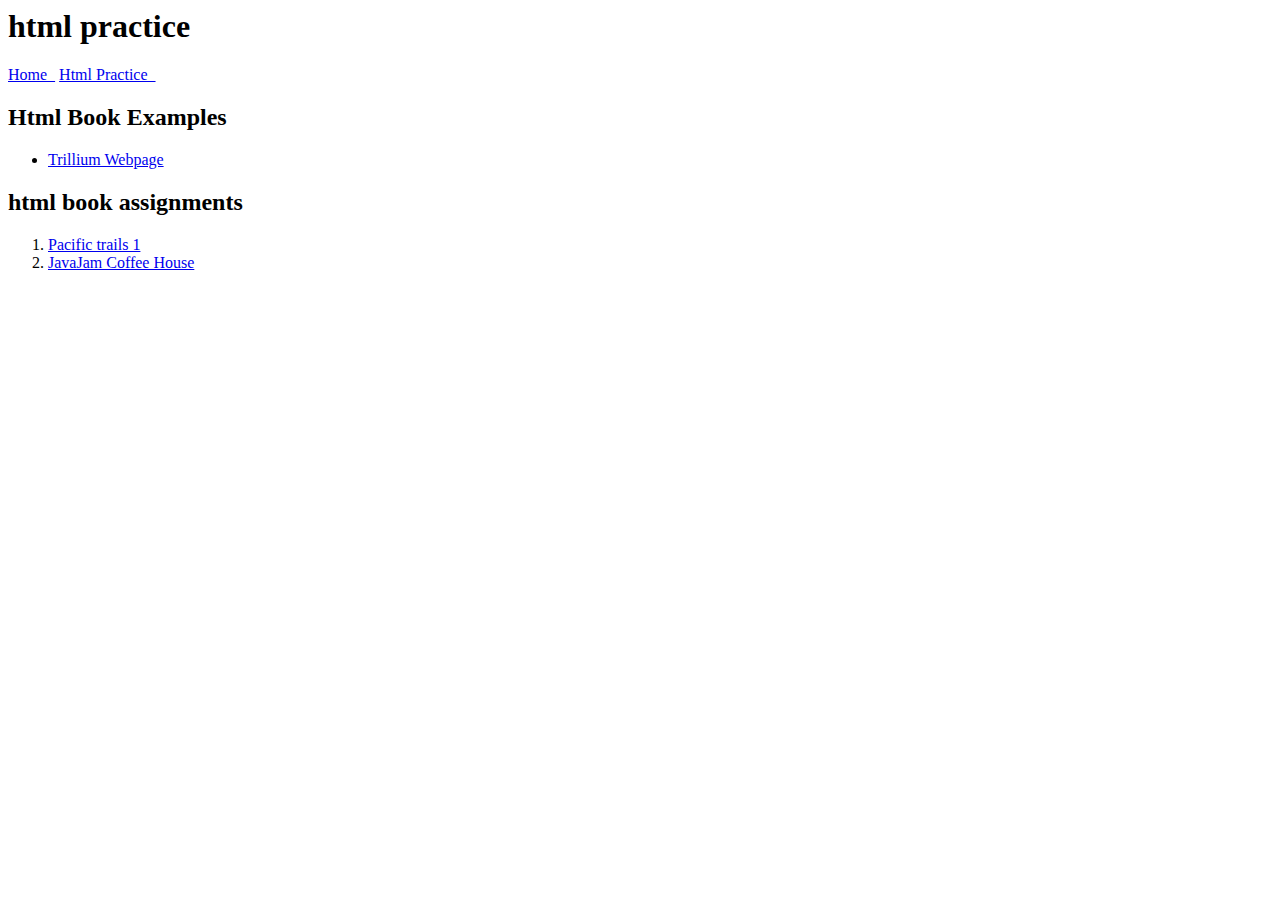
<file: htmlpractice.html>
<html>
 <head>
 <title>
  <h1>Html Practice</h1>
 </title>
 </head>
 <body>
   <header>
    <h1>html practice</h1>
   </header>
   <nav>
    <a href="index.html">Home &nbsp;</a> <a href="htmlpractice.html">Html Practice &nbsp;</a>
   </nav>
  <main>
   <h2>Html Book Examples</h2>
   <ul>
    <li> <a href= "trilliumindex.html" target="_blank">Trillium Webpage</a></li>
   </ul>
   <h2>html book assignments</h2>
   <ol>
    <li><a href="pacifictrailsindex.html" target="_blank">Pacific trails 1</a>
    <li><a href="javajamindex.html" target= "_blank">JavaJam Coffee House</a></li> 
   </ol>
  
  </main>
 </body>
</html>
</file>
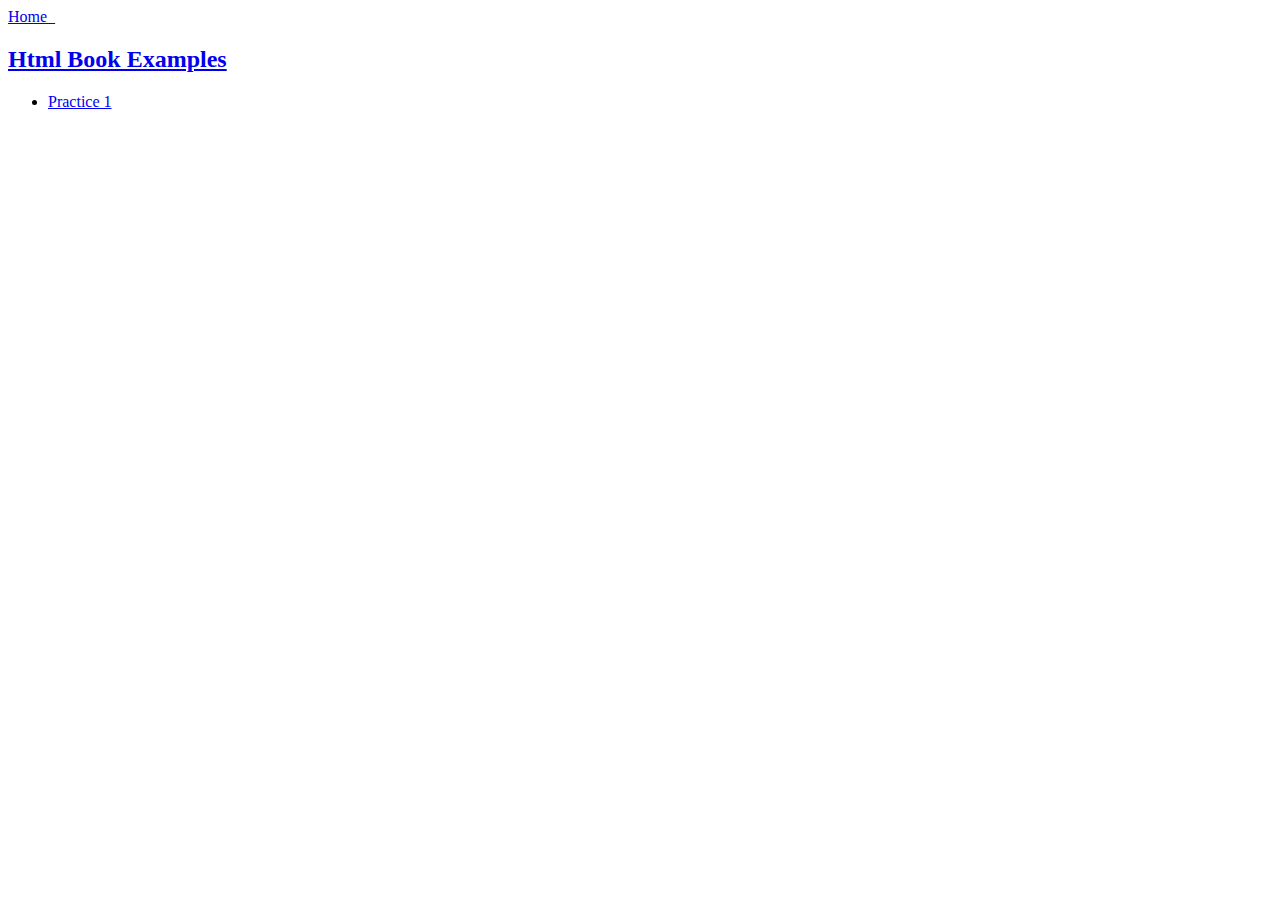
<file: htmlpratice.html>
<html>
<header>
<title>
 <h1>Html Practice</h1>
</title>
</header>
<body>
 <nav>
  <a href="index.html">Home &nbsp; 
 </nav>
 <main>
 <h2>Html Book Examples</h2>
 <ul>
  <li> <a href= "practice1.html" target="_blank">Practice 1</li>
 </ul>
 </main>
</body>
</file>
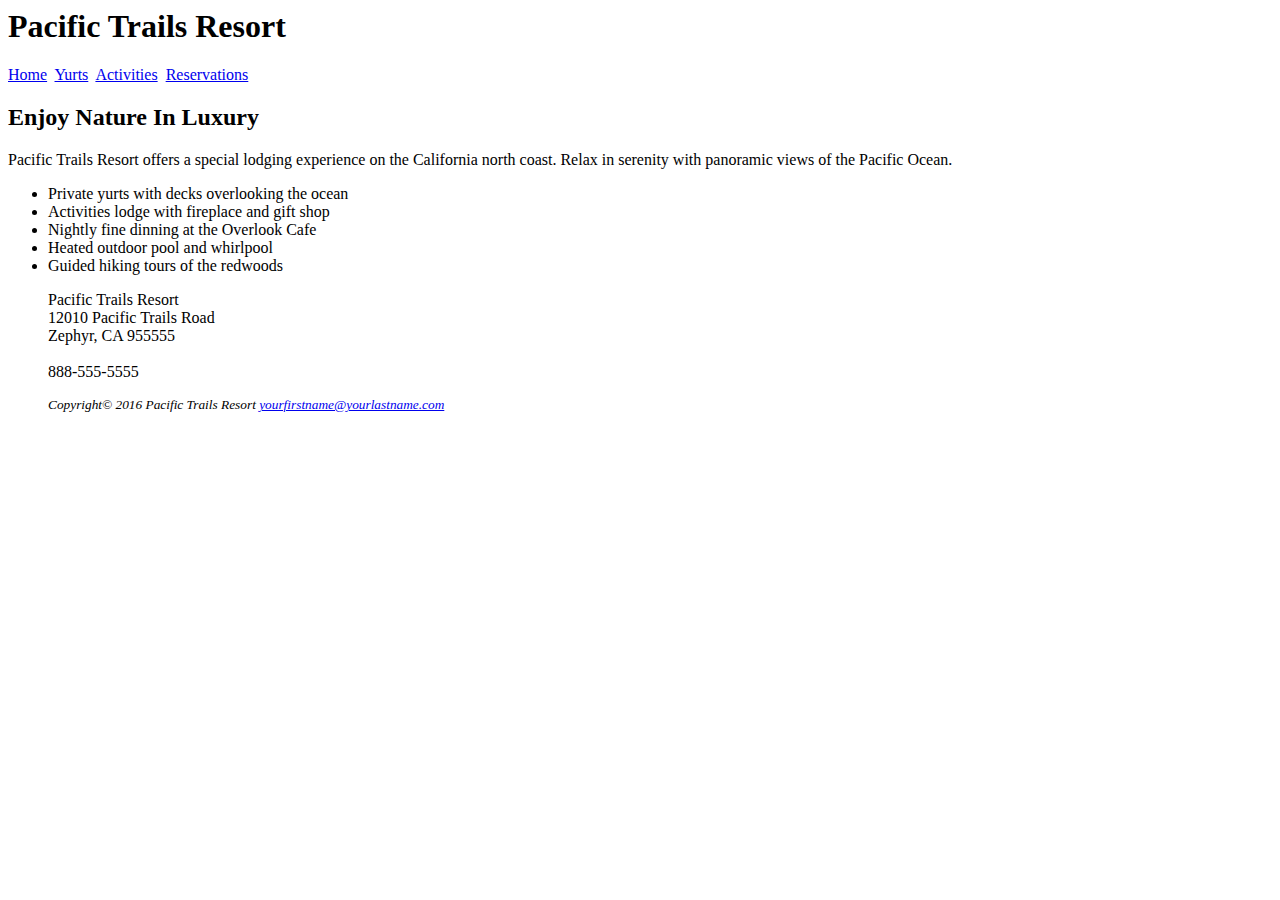
<file: pacifictrailsindex.html>
<html>
<head>
 <title>Pacific Trails Resort</title>
</head>
<body>
 <header>
 <h1>Pacific Trails Resort</h1>
 </header>
 <nav>
  <a href="pacifictrailsindex.html">Home</a>&nbsp;
  <a href="pacifictrailsyurts.html">Yurts</a>&nbsp;
  <a href="pacifictrailsactivities.html">Activities</a>&nbsp;
  <a href="pacifictrailsreservations.html">Reservations</a>
 </nav>
 <main>
 <h2>Enjoy Nature In Luxury</h2>
 <p>Pacific Trails Resort offers a special lodging experience on the California 
    north coast. Relax in serenity with panoramic views of the Pacific Ocean.</p>
    <div>
     <ul> 
      <li>Private yurts with decks overlooking the ocean</li>
      <li>Activities lodge with fireplace and gift shop</li>
      <li>Nightly fine dinning at the Overlook Cafe</li>
      <li>Heated outdoor pool and whirlpool</li>
      <li>Guided hiking tours of the redwoods</li>
      <div>
      <p>Pacific Trails Resort<br>
         12010 Pacific Trails Road<br>
        Zephyr, CA 955555<br>
        <br>
         888-555-5555</p>
      </div>
      <footer>
       <small><i>Copyright&copy; 2016 Pacific Trails Resort
        <a href="mailto:yourfirstname@yourlastname.com">yourfirstname@yourlastname.com</a></i></small>
      </footer>
      
      
     </ul>
    </div>
 </main>
</body>
</html>
</file>
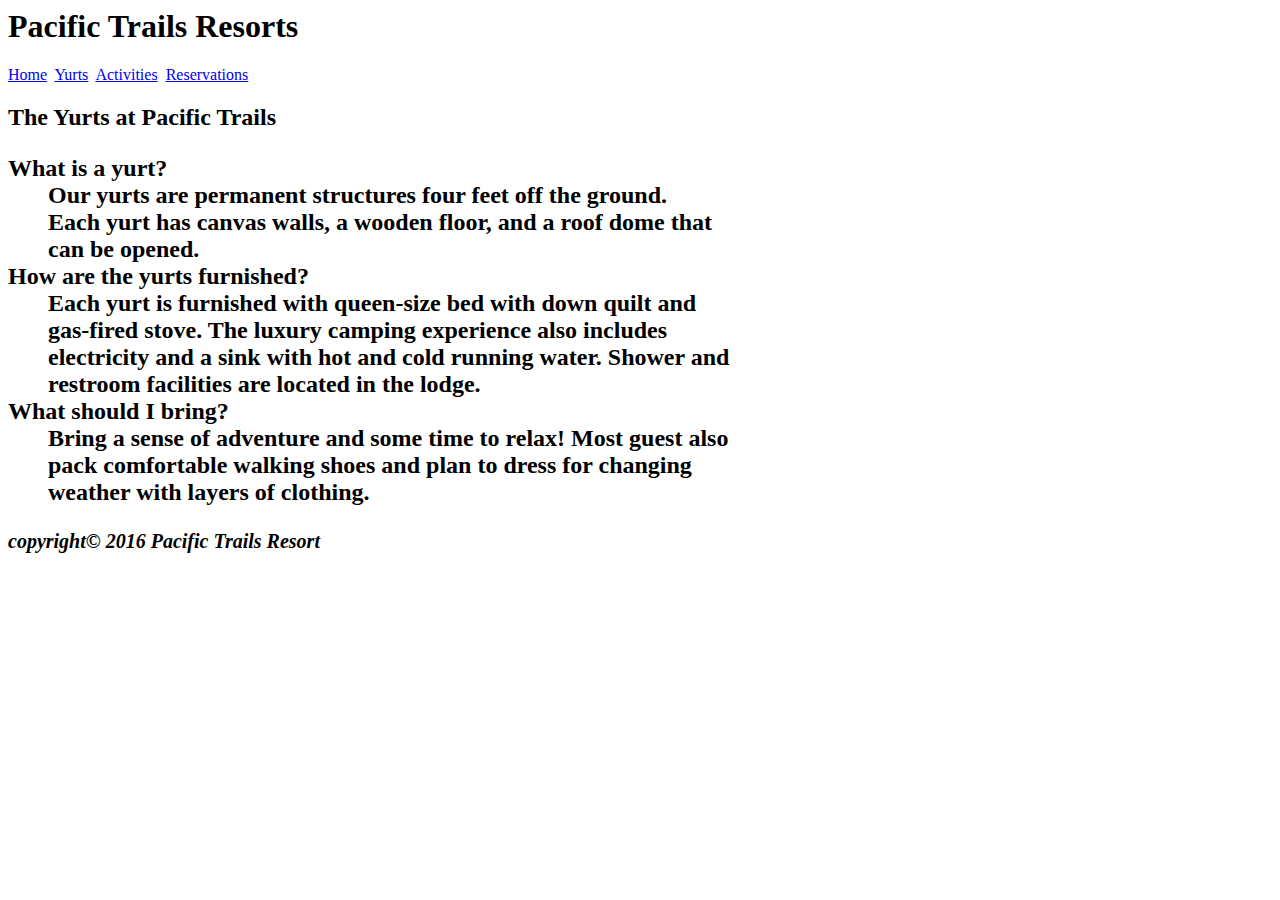
<file: pacifictrailsyurts.html>
<html>
<head>
 <title>Pacific Trails Resorts: Yurts</title>
</head>
<body>
 <Header>
   <h1>Pacific Trails Resorts</h1>
 </header>
 <nav>
  <a href="pacifictrailsindex.html">Home</a>&nbsp;
  <a href="pacifictrailsyurts.html">Yurts</a>&nbsp;
  <a href="pacifictrailsactivities.html">Activities</a>&nbsp;
  <a href="pacifictrailsreservations.html">Reservations</a>
 </nav>
 <main>
  <h2>The Yurts at Pacific Trails<h2>
   <dl>
    <dt>What is a yurt?</dt>
     <dd>Our yurts are permanent structures four feet off the ground.<br>
          Each yurt has canvas walls, a wooden floor, and a roof dome that<br>
          can be opened.</dd>
    <dt>How are the yurts furnished?</dt>
     <dd>Each yurt is furnished with queen-size bed with down quilt and <br>
          gas-fired stove. The luxury camping experience also includes<br>
          electricity and a sink with hot and cold running water. Shower and<br>
           restroom facilities are located in the lodge.</dd>
    <dt>What should I bring?</dt>
     <dd>Bring a sense of adventure and some time to relax! Most guest also<br>
         pack comfortable walking shoes and plan to dress for changing<br>
         weather with layers of clothing.</dd>
   </dl>
   <footer>
    <small><i>copyright&copy; 2016 Pacific Trails Resort <br>
     </i></small>
  </footer>
 </main>
</body>
</html>
</file>
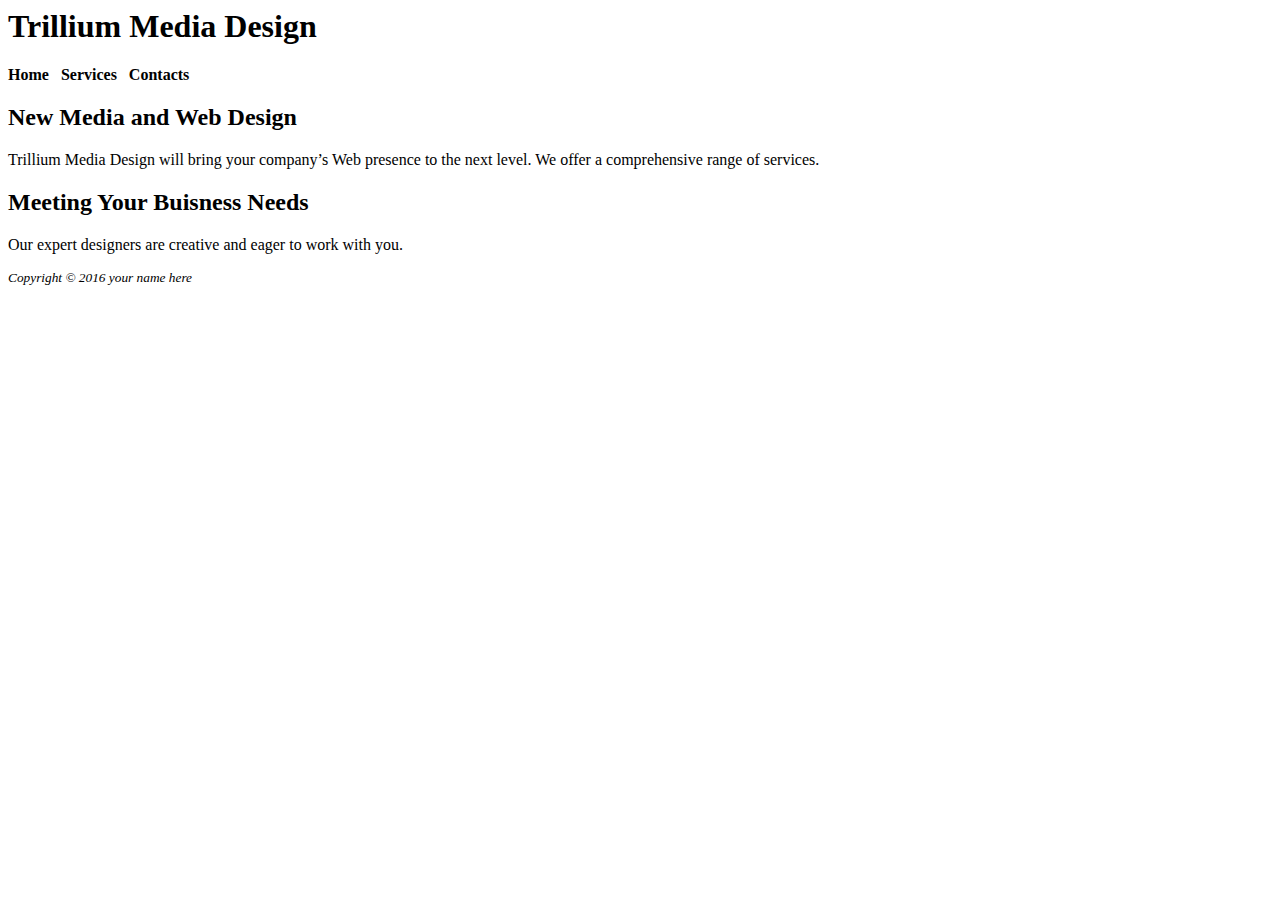
<file: practice1.html>
<html>
<title>Trillium Media Design</title>
<body>
 <header>
  <h1>Trillium Media Design</h1>
 </header>
 <nav> 
   <b>Home &nbsp; Services &nbsp; Contacts </b>
 </nav>
 <main>
  <h2>New Media and Web Design</h2>
  <p>Trillium Media Design will bring your company&rsquo;s Web
     presence to the next level. We offer a comprehensive range of services.</p>
   <h2>Meeting Your Buisness Needs</h2>
   <p>Our expert designers are creative and eager to work with you.</p>
 </main>
 <footer>
  <small><i>Copyright &copy; 2016 your name here</i></small>
 </footer>
</body>
</html>
</file>
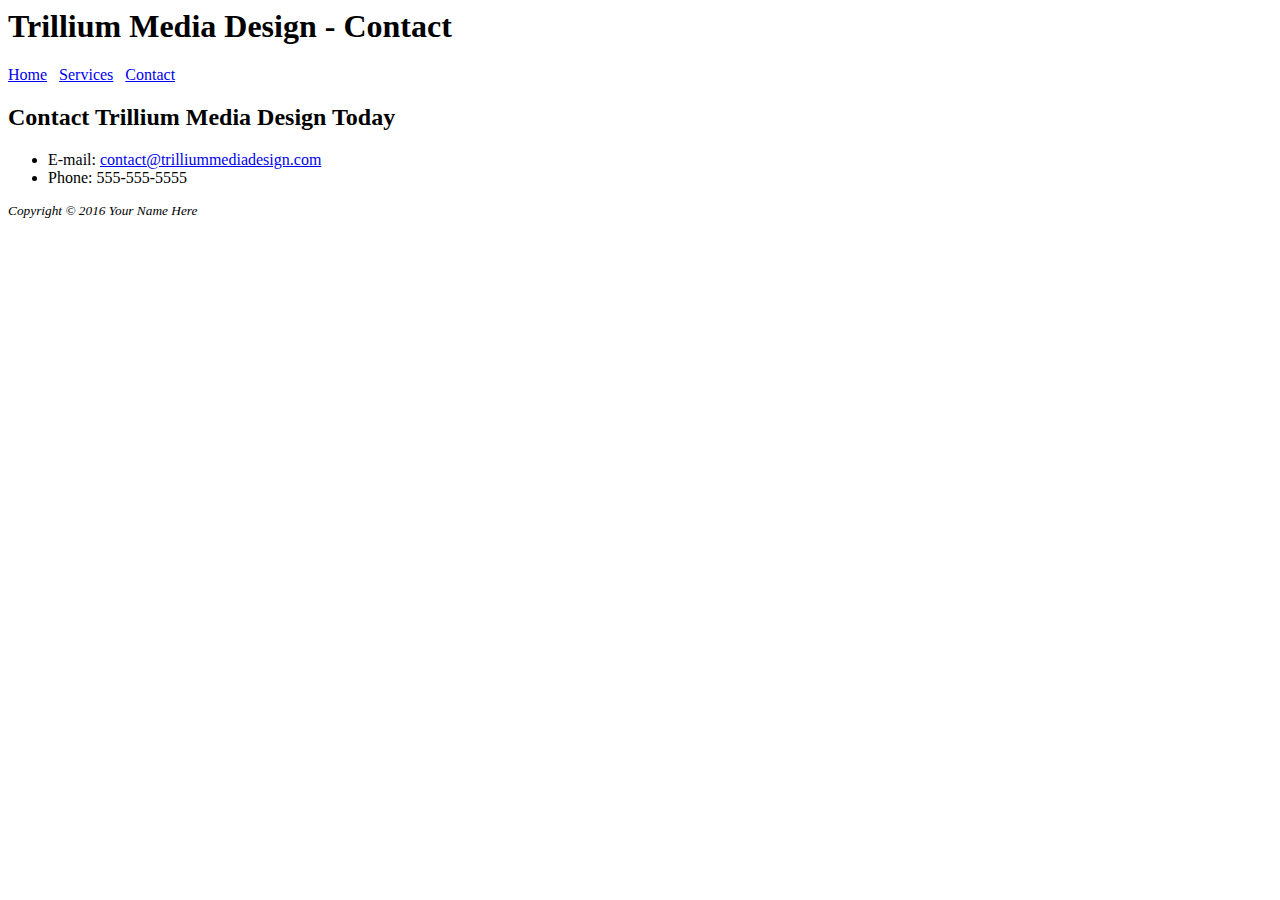
<file: trilliumcontacts.html>
<html>
  
    <title>"Trillium Media Design - Contact"</title>
  
  <body>
    <header>
      <h1>Trillium Media Design - Contact</h1>
    </header>
    <nav>
      <a href="trilliumindex.html">Home</a> &nbsp;
      <a href="trilliumservices.html">Services</a> &nbsp;
      <a href="trilliumcontacts.html">Contact</a> 
    </nav>
    <main>
      <h2>Contact Trillium Media Design Today</h2>
        <ul>
          <li>E-mail: <a href="mailto:"contact@trilliummediadesign.com">contact@trilliummediadesign.com</a></li>
          <li>Phone: 555-555-5555</li>
        </ul>
    </main>
    <footer>
      <small><i>Copyright &copy; 2016 Your Name Here</i></small>
    </footer>
  </body>
</html>
</file>
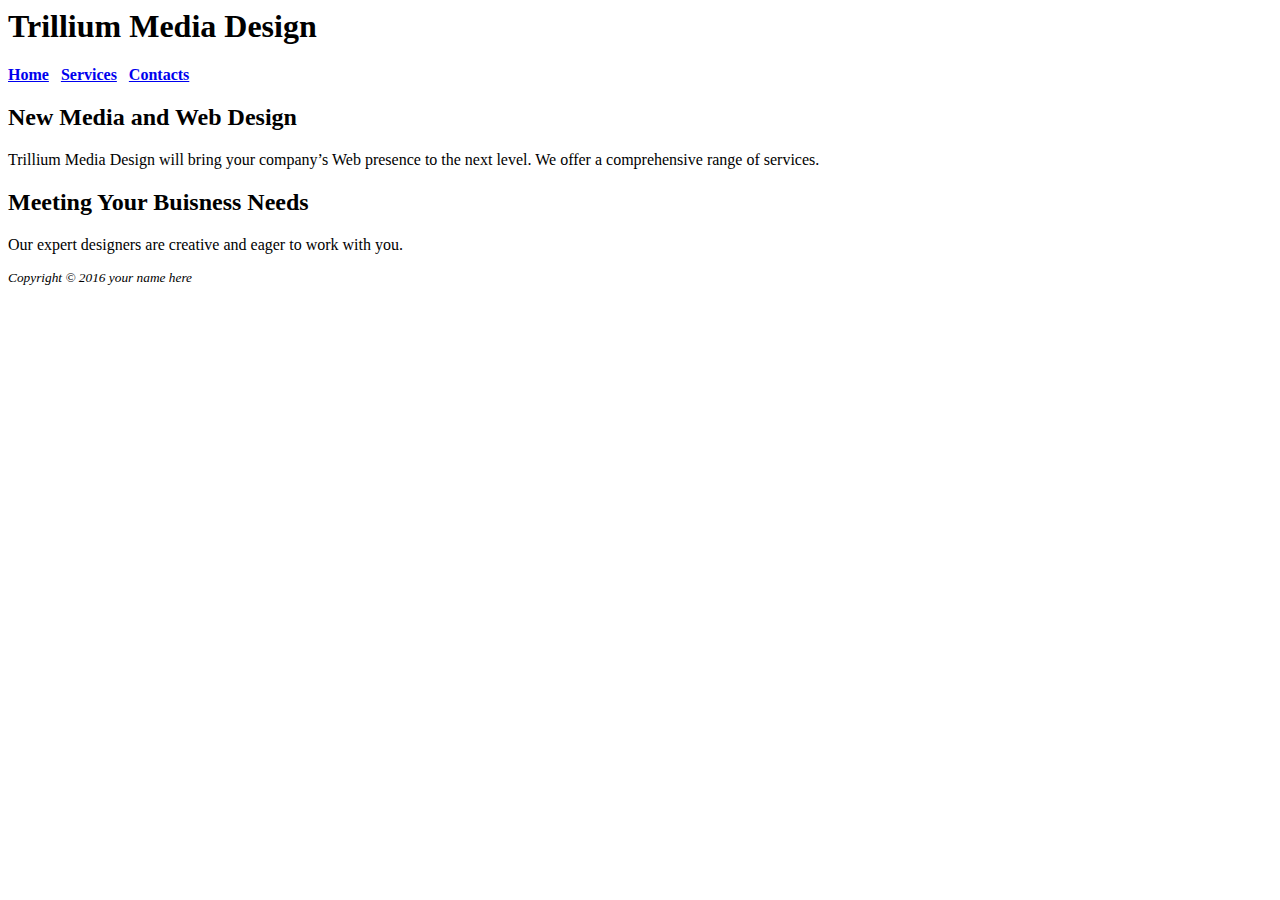
<file: trilliumindex.html>
<html>
<title>Trillium Media Design</title>
<body>
 <header>
  <h1>Trillium Media Design</h1>
 </header>
 <nav> 
  <b>
    <a href="trilliumindex.html">Home</a> &nbsp; 
    <a href="trilliumservices.html">Services</a> &nbsp; 
   <a href="trilliumcontacts.html">Contacts</a> 
  </b>
 </nav>
 <main>
  <h2>New Media and Web Design</h2>
  <p>Trillium Media Design will bring your company&rsquo;s Web
     presence to the next level. We offer a comprehensive range of services.</p>
   <h2>Meeting Your Buisness Needs</h2>
   <p>Our expert designers are creative and eager to work with you.</p>
 </main>
 <footer>
  <small><i>Copyright &copy; 2016 your name here</i></small>
 </footer>
</body>
</html>
</file>
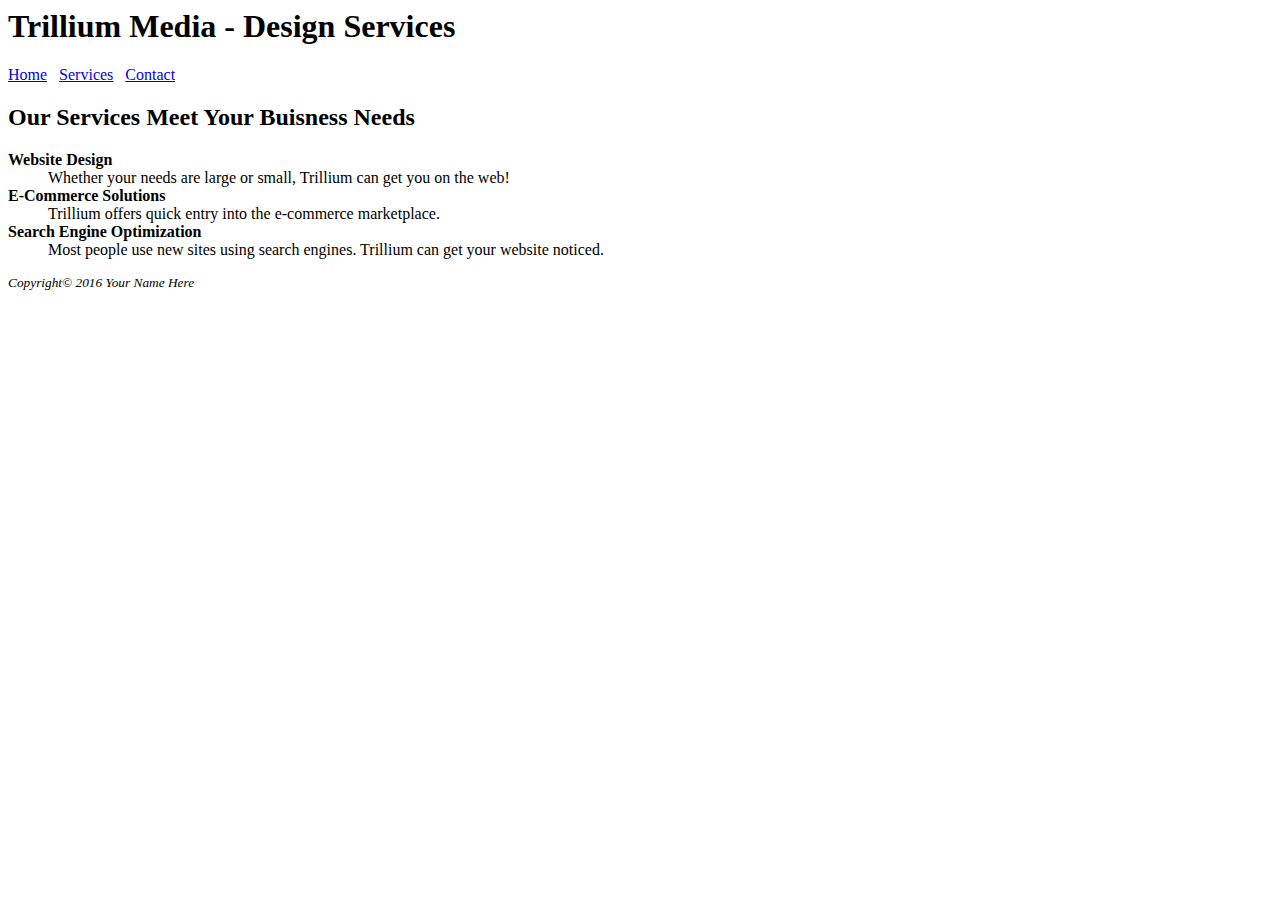
<file: trilliumservices.html>
<html>
  
    <title>
      "Trillium Media - Design Services"
    </title>
  
  <body>
    <Heaader>
      <h1>Trillium Media - Design Services</h1>
    </header>
    <nav>
      <a href="trilliumindex.html">Home</a> &nbsp;
      <a href="trilliumservices.html">Services</a> &nbsp;
      <a href="trilliumcontacts.html">Contact</a>
    </nav>
    <main>
      <h2>Our Services Meet Your Buisness Needs</h2>
        <dl>
          <dt><strong>Website Design</strong></dt>
            <dd>Whether your needs are large or small, Trillium can get
                you on the web!</dd>
          <dt><strong>E-Commerce Solutions</strong></dt>
            <dd>Trillium offers quick entry into the e-commerce 
                marketplace.</dd>
          <dt><strong>Search Engine Optimization</strong></dt>
            <dd>Most people use new sites using search engines.
                Trillium can get your website noticed.</dd>
        </dl>
    </main>
    <footer>
      <small><i>Copyright&copy; 2016 Your Name Here</i></small>
    </footer>
  </body>
</html>
</file>
